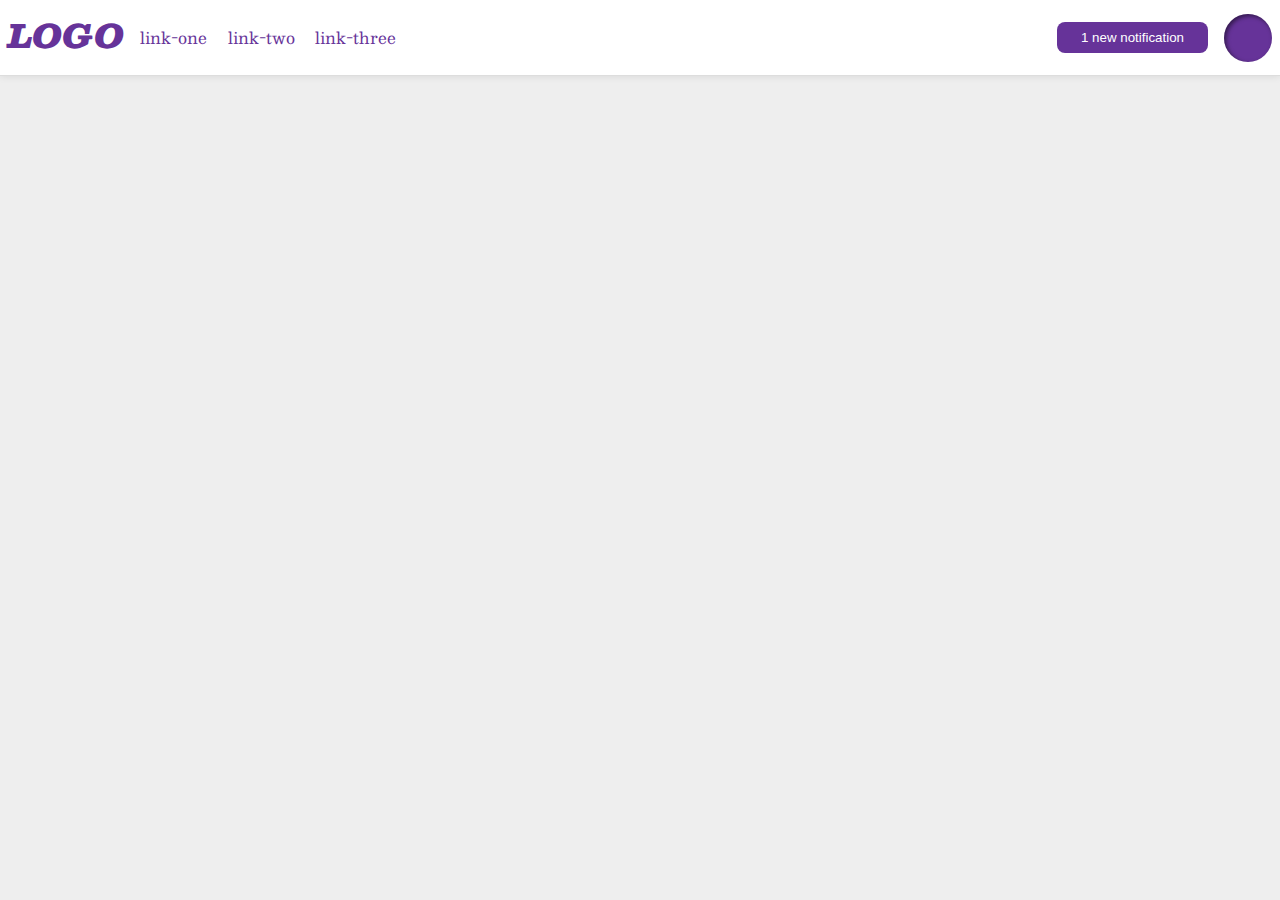
<file: flex/03-flex-header-2/index.html>
<!DOCTYPE html>
<html lang="en">
  <head>
    <meta charset="UTF-8">
    <meta http-equiv="X-UA-Compatible" content="IE=edge">
    <meta name="viewport" content="width=device-width, initial-scale=1.0">
    <title>Flex Header 2</title>
    <link rel="stylesheet" href="style.css">
  </head>
  <body>
    <div class="header">
      <div class="left-items">
        <div class="logo">
          LOGO
        </div>
        <ul class="links">
          <li><a href="google.com">link-one</a></li>
          <li><a href="google.com">link-two</a></li>
          <li><a href="google.com">link-three</a></li>
        </ul>
      </div>

      <div class="right-items">
        <button class="notifications">
          1 new notification
        </button>
        <div class="profile-image"></div>
      </div>
    </div>
  </body>
</html>
</file>
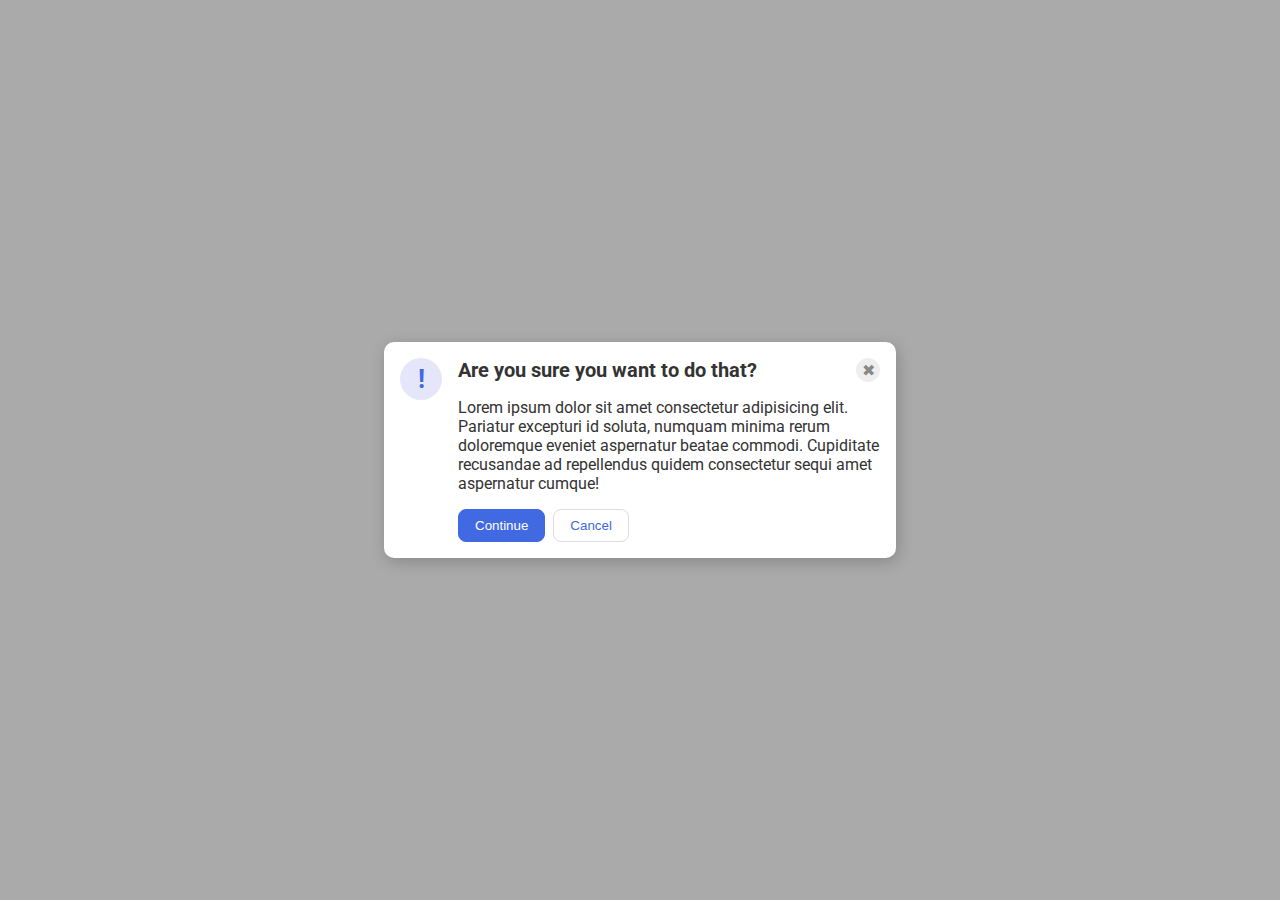
<file: flex/05-flex-modal/index.html>
<!DOCTYPE html>
<html lang="en">
  <head>
    <meta charset="UTF-8">
    <meta http-equiv="X-UA-Compatible" content="IE=edge">
    <meta name="viewport" content="width=device-width, initial-scale=1.0">
    <link rel="stylesheet" href="style.css">
    <title>Modal</title>
  </head>
  <body>
    <div class="modal">

      <div class="icon">!</div>

      <div class="non-icon-items">
        
        <div class="header-container">
          <div class="header">Are you sure you want to do that?</div>
          <button class="close-button">✖</button>
        </div>

        <div class="text">Lorem ipsum dolor sit amet consectetur adipisicing elit. Pariatur excepturi id soluta, numquam minima rerum doloremque eveniet aspernatur beatae commodi. Cupiditate recusandae ad repellendus quidem consectetur sequi amet aspernatur cumque!</div>

        <div class="button-container">
          <button class="continue">Continue</button>
          <button class="cancel">Cancel</button>
        </div>

      </div>
    </div>
  </body>
</html>
</file>
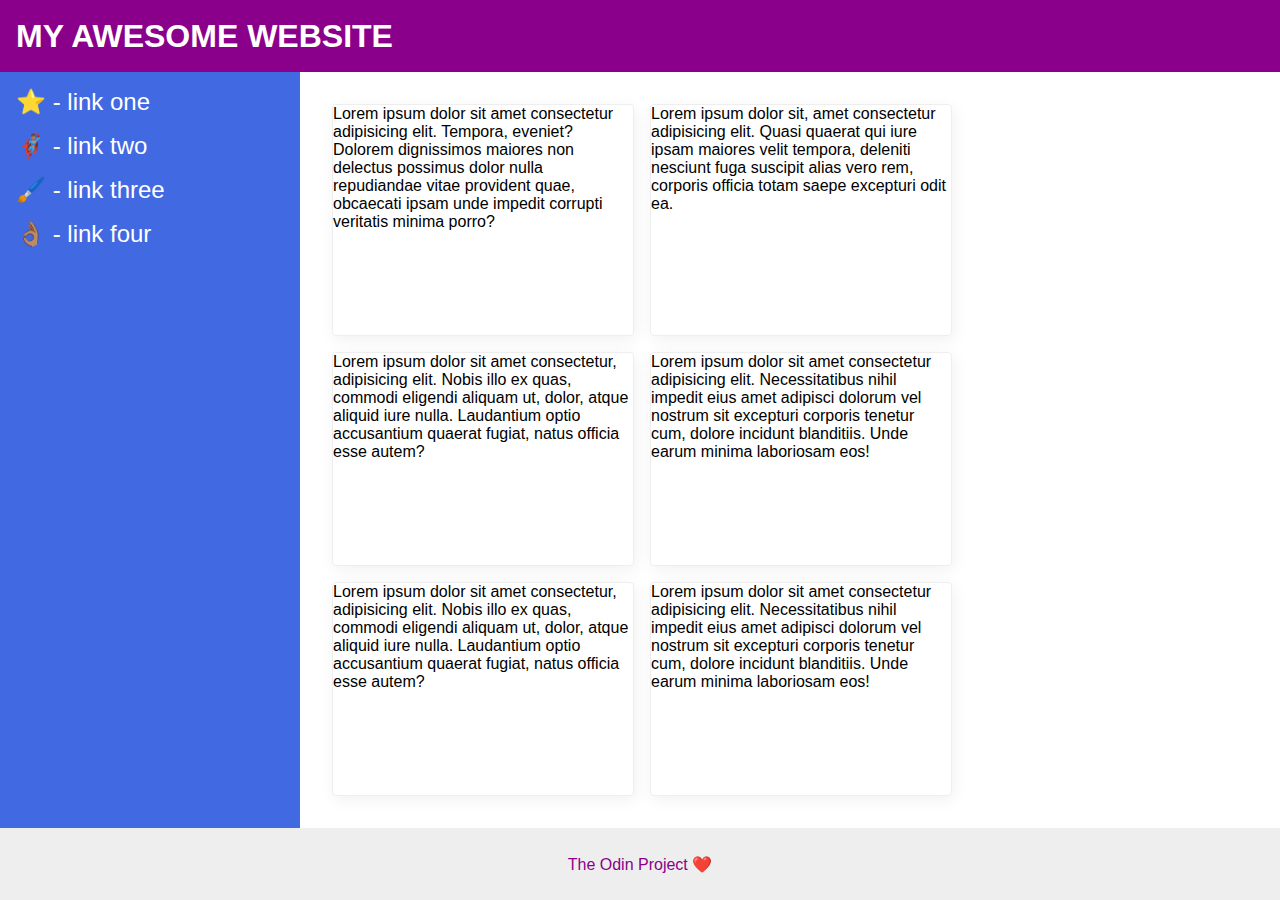
<file: flex/07-flex-layout-2/index.html>
<!DOCTYPE html>
<html lang="en">
  <head>
    <meta charset="UTF-8">
    <meta http-equiv="X-UA-Compatible" content="IE=edge">
    <meta name="viewport" content="width=device-width, initial-scale=1.0">
    <title>The Holy Grail</title>
    <link rel="stylesheet" href="style.css">
  </head>
  <body>
    <div class="header">
      MY AWESOME WEBSITE
    </div>
    
    <div class="links-content-container">
      <div class="sidebar">
        <ul>
          <li><a href="#">⭐ - link one</a></li>
          <li><a href="#">🦸🏽‍♂️ - link two</a></li>
          <li><a href="#">🖌️ - link three</a></li>
          <li><a href="#">👌🏽 - link four</a></li>
        </ul>
      </div>

      <div class="card-container">
        <div class="card">Lorem ipsum dolor sit amet consectetur adipisicing elit. Tempora, eveniet? Dolorem dignissimos maiores non delectus possimus dolor nulla repudiandae vitae provident quae, obcaecati ipsam unde impedit corrupti veritatis minima porro?</div>
        <div class="card">Lorem ipsum dolor sit, amet consectetur adipisicing elit. Quasi quaerat qui iure ipsam maiores velit tempora, deleniti nesciunt fuga suscipit alias vero rem, corporis officia totam saepe excepturi odit ea.</div>
        <div class="card">Lorem ipsum dolor sit amet consectetur, adipisicing elit. Nobis illo ex quas, commodi eligendi aliquam ut, dolor, atque aliquid iure nulla. Laudantium optio accusantium quaerat fugiat, natus officia esse autem?</div>
        <div class="card">Lorem ipsum dolor sit amet consectetur adipisicing elit. Necessitatibus nihil impedit eius amet adipisci dolorum vel nostrum sit excepturi corporis tenetur cum, dolore incidunt blanditiis. Unde earum minima laboriosam eos!</div>
        <div class="card">Lorem ipsum dolor sit amet consectetur, adipisicing elit. Nobis illo ex quas, commodi eligendi aliquam ut, dolor, atque aliquid iure nulla. Laudantium optio accusantium quaerat fugiat, natus officia esse autem?</div>
        <div class="card">Lorem ipsum dolor sit amet consectetur adipisicing elit. Necessitatibus nihil impedit eius amet adipisci dolorum vel nostrum sit excepturi corporis tenetur cum, dolore incidunt blanditiis. Unde earum minima laboriosam eos!</div>
      </div>
    </div>

    <div class="footer">
      The Odin Project ❤️
    </div>
  </body>
</html>
</file>
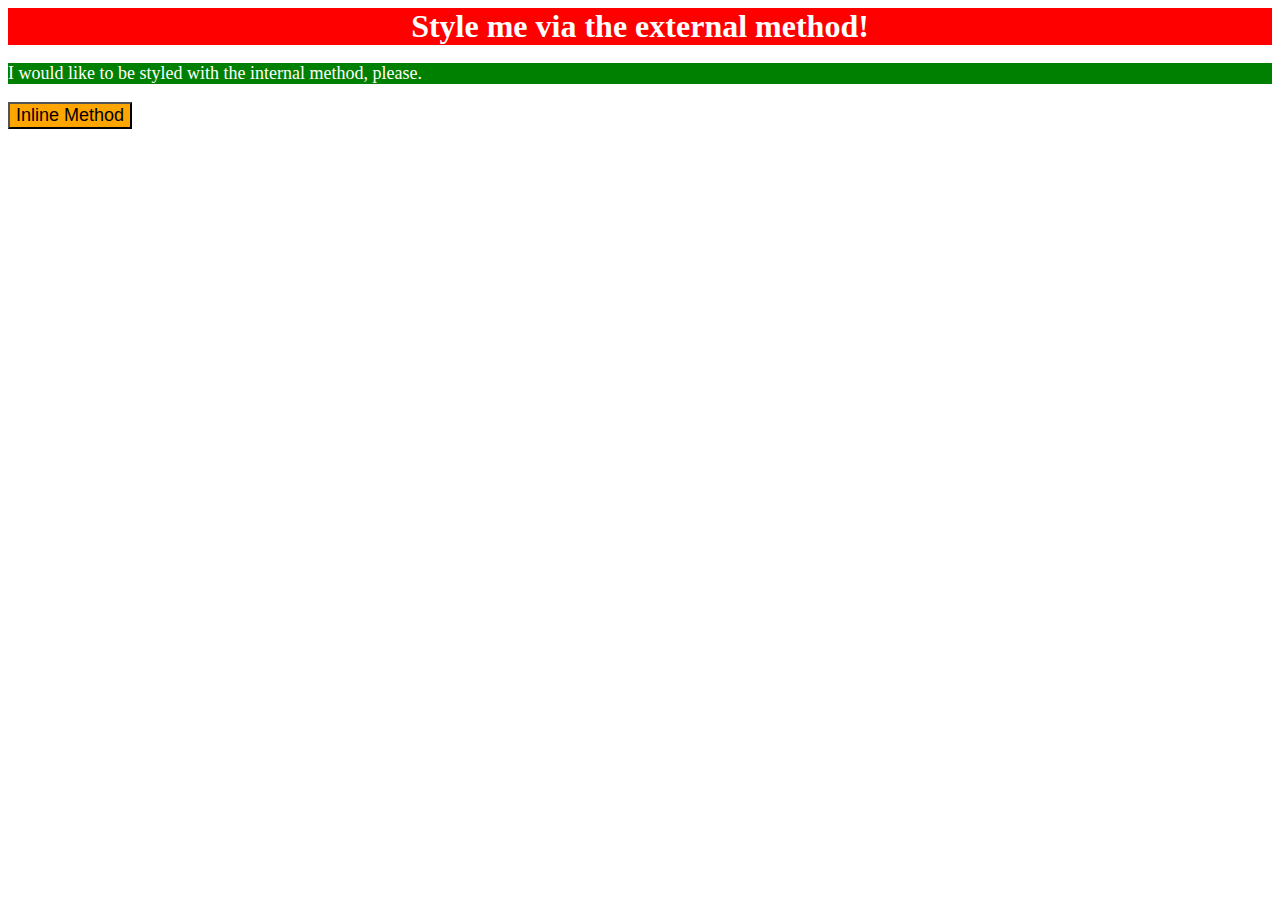
<file: foundations/01-css-methods/index.html>
<!DOCTYPE html>
<html lang="en">
  <head>
    <link rel="stylesheet" href="style.css"/>
    <style>
      p {
        color: white;
        background-color: green;
        font-size: 18px;
      }
    </style>
    <meta charset="UTF-8">
    <meta http-equiv="X-UA-Compatible" content="IE=edge">
    <meta name="viewport" content="width=device-width, initial-scale=1.0">
    <title>Methods for Adding CSS</title>
  </head>
  <body>
    <div>Style me via the external method!</div>
    <p>I would like to be styled with the internal method, please.</p>
    <button style="background-color: orange; font-size: 18px;">Inline Method</button>
  </body>
</html>
</file>
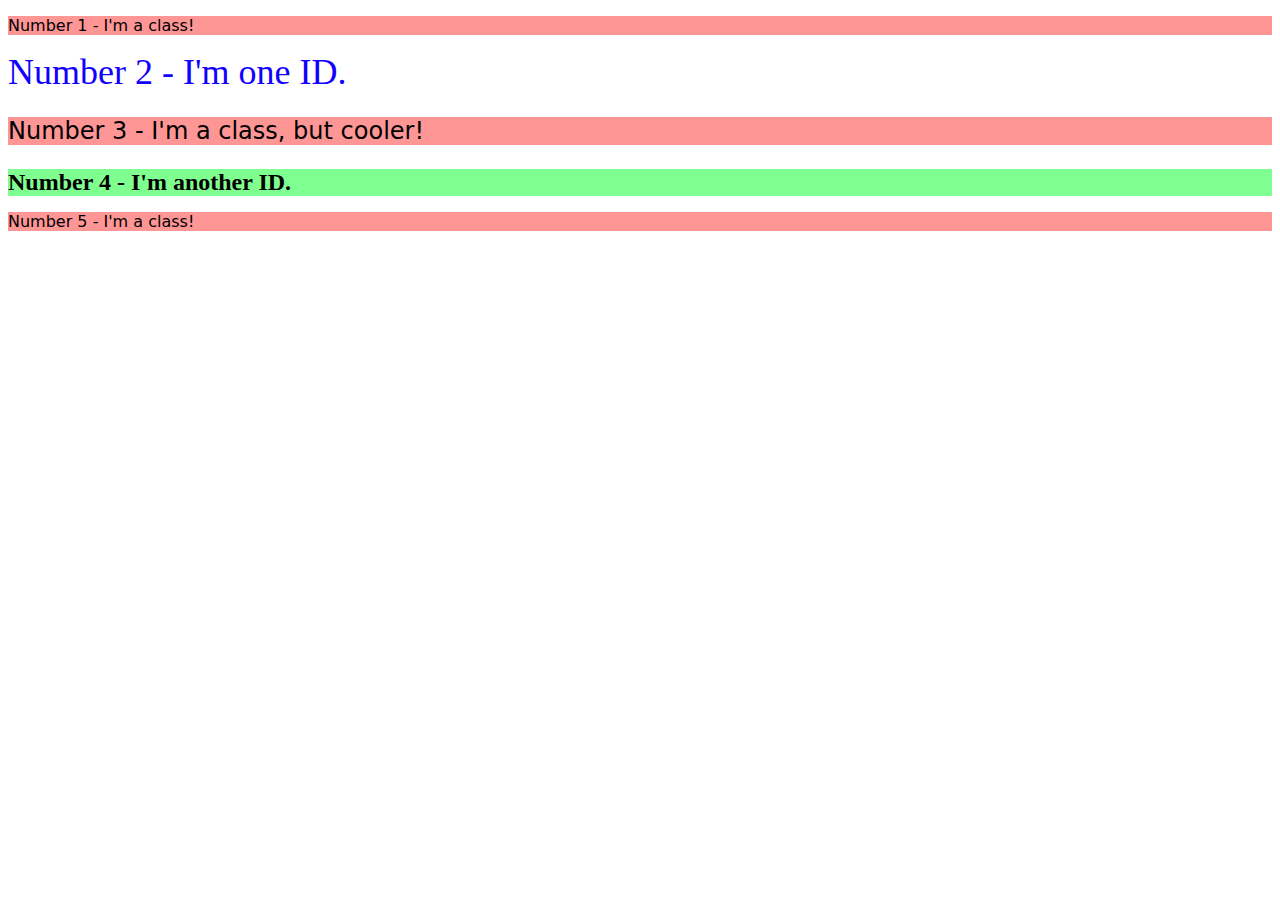
<file: foundations/02-class-id-selectors/index.html>
<!DOCTYPE html>
<html lang="en">
  <head>
    <meta charset="UTF-8">
    <meta http-equiv="X-UA-Compatible" content="IE=edge">
    <meta name="viewport" content="width=device-width, initial-scale=1.0">
    <title>Class and ID Selectors</title>
    <link rel="stylesheet" href="style.css">
  </head>
  <body>
    <p class="odd">Number 1 - I'm a class!</p>
    <div id="two">Number 2 - I'm one ID.</div>
    <p class="odd cool">Number 3 - I'm a class, but cooler!</p>
    <div id="four">Number 4 - I'm another ID.</div>
    <p class="odd">Number 5 - I'm a class!</p>
  </body>
</html>
</file>
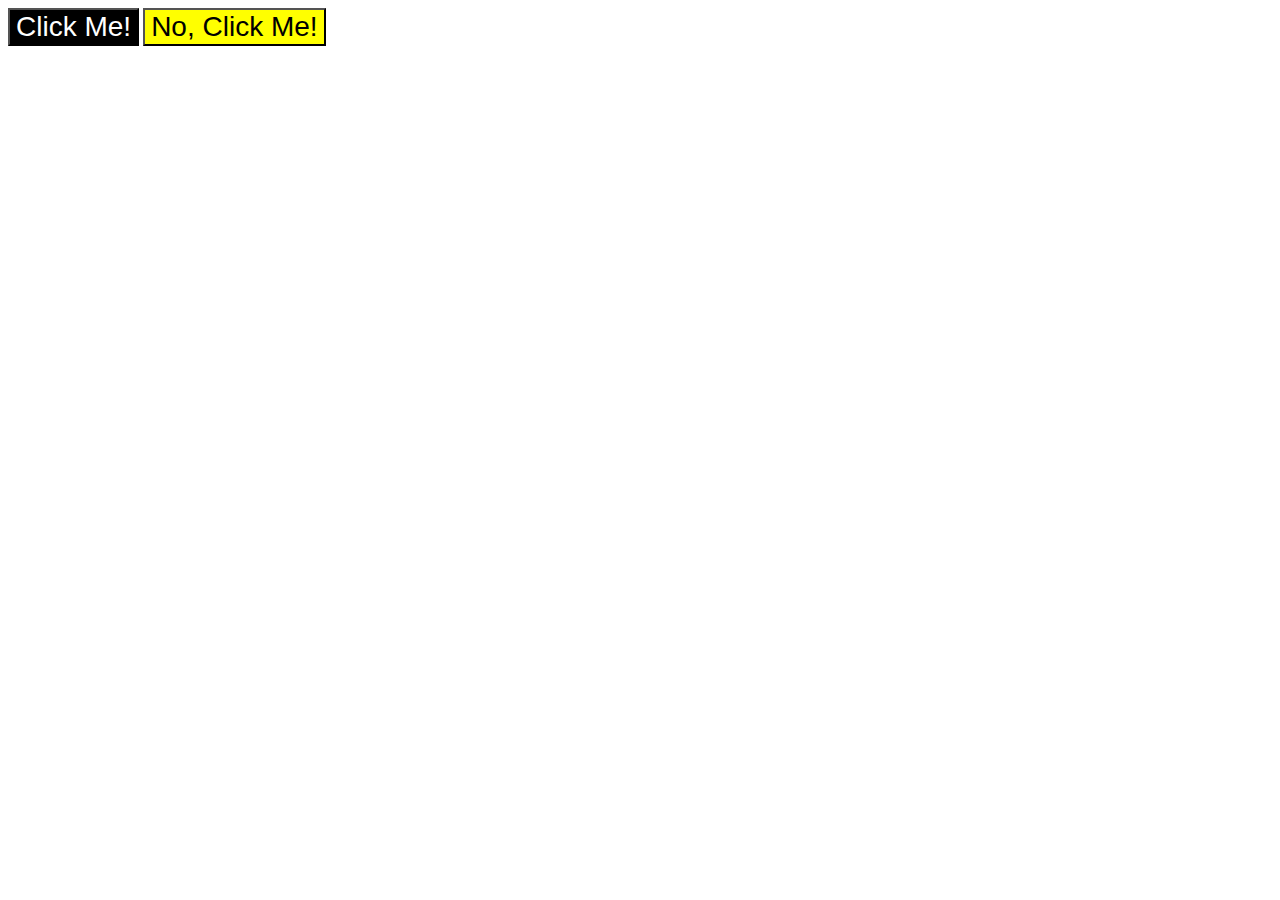
<file: foundations/03-grouping-selectors/index.html>
<!DOCTYPE html>
<html lang="en">
  <head>
    <meta charset="UTF-8">
    <meta http-equiv="X-UA-Compatible" content="IE=edge">
    <meta name="viewport" content="width=device-width, initial-scale=1.0">
    <title>Grouping Selectors</title>
    <link rel="stylesheet" href="style.css">
  </head>
  <body>
    <button class="first">Click Me!</button>
    <button class="second">No, Click Me!</button>
  </body>
</html>
</file>
<file: flex/03-flex-header-2/style.css>
/* this is some magical font-importing.  
you'll learn about it later. */
@import url('https://fonts.googleapis.com/css2?family=Besley:ital,wght@0,400;1,900&display=swap');

body {
  margin: 0;
  background: #eee;
  font-family: Besley, serif;
}

.header {
  background: white;
  border-bottom: 1px solid #ddd;
  box-shadow: 0 0 8px rgba(0,0,0,.1);
  padding: 8px;
  display: flex;
  justify-content: space-between;
}

.left-items {
  display: flex;
  gap: 16px;
}

.right-items {
  display: flex;
  align-items: center;
}

.profile-image {
  background: rebeccapurple;
  box-shadow: inset 2px 2px 4px rgba(0,0,0,.5);
  border-radius: 50%;
  width: 48px;
  height: 48px;
}

.logo {
  color: rebeccapurple;
  font-size: 32px;
  font-weight: 900;
  font-style: italic;
}

button {
  border: none;
  border-radius: 8px;
  background: rebeccapurple;
  color: white;
  padding: 8px 24px;
  margin-right: 16px;
}

a {
  /* this removes the line under our links */
  text-decoration: none;
  color: rebeccapurple;
}

ul {
  list-style-type: none;
  width: 256px;
  padding: 0px;
  display: flex;
  justify-content: space-between;
  align-items: center;

}
</file>
<file: flex/05-flex-modal/style.css>
@import url('https://fonts.googleapis.com/css2?family=Roboto:wght@400;700&display=swap');

html, body {
  height: 100%;
}

body {
  font-family: Roboto, sans-serif;
  margin: 0;
  background: #aaa;
  color: #333;
  /* I'll give you this one for free lol */
  display: flex;
  align-items: center;
  justify-content: center;
}

.modal {
  background: white;
  width: 480px;
  padding: 16px;
  border-radius: 10px;
  box-shadow: 2px 4px 16px rgba(0,0,0,.2);
  display: flex;
  gap: 16px;
}

.icon {
  color: royalblue;
  font-size: 26px;
  font-weight: 700;
  background: lavender;
  width: 42px;
  height: 42px;
  border-radius: 50%;
  display: flex;
  align-self: flex-start;
  align-items: center;
  justify-content: center;
  flex: 0 0 auto; /* Prevent smashed icon */
}

.close-button {
  background: #eee;
  border-radius: 50%;
  color: #888;
  font-weight: 400;
  font-size: 16px;
  height: 24px;
  width: 24px;
  display: flex;
  align-items: center;
  justify-content: center;
  border: 1px solid #eee;
  padding: 0;
}

button {
  cursor: pointer;
  padding: 8px 16px;
  border-radius: 8px;
}

button.continue {
  background: royalblue;
  border: 1px solid royalblue;
  color: white;
}

button.cancel {
  background: white;
  border: 1px solid #ddd;
  color: royalblue;
}

.non-icon-items {
  display: flex;
  flex-direction: column;
  justify-content: space-evenly;
  gap: 16px;
}

.header-container {
  display: flex;
  justify-content: space-between;
}

.header {
  font-size: 20px;
  font-weight: 700;
}

.button-container {
  display: flex;
  gap: 8px;
}
</file>
<file: flex/07-flex-layout-2/style.css>
body {
  font-family: -apple-system, BlinkMacSystemFont, 'Segoe UI', Roboto, Oxygen, Ubuntu, Cantarell, 'Open Sans', 'Helvetica Neue', sans-serif;
  margin: 0;
  min-height: 100vh;
  display: flex;
  flex-direction: column;
}

.header {
  padding-left: 16px;
  height: 72px;
  background: darkmagenta;
  color: white;
  font-size: 32px;
  font-weight: 900;
  display: flex;
  align-items: center;
}

.footer {
  height: 72px;
  background: #eee;
  color: darkmagenta;
  display: flex;
  justify-content: center;
  align-items: center;
}

.links-content-container {
  display: flex;
  flex: 1 1 auto;
}

.sidebar {
  padding: 16px;
  width: 300px;
  background: royalblue;
  font-size: 24px;
  box-sizing: border-box;
  display: flex;
  flex-direction: column;
  flex: 0 0 auto;
}

.sidebar a {
  color: white;
  text-decoration: none;
}

.sidebar ul {
  padding: 0px;
  margin: 0px;
  list-style: none;
  display: flex;
  flex-direction: column;
  gap: 16px;
}

.card-container {
  padding: 32px;
  display: flex;
  flex-wrap: wrap;
  gap: 16px;

}

.card {
  width: 300px;
  border: 1px solid #eee;
  box-shadow: 2px 4px 16px rgba(0,0,0,.06);
  border-radius: 4px;
}
</file>
<file: foundations/01-css-methods/style.css>
div {
    color: white;
    background-color: red;
    text-align: center;
    font-size: 32px;
    font-weight: 700;
}
</file>
<file: foundations/02-class-id-selectors/style.css>
.odd {
    background-color: rgb(255, 150, 150);
    font-family: Verdana, "DejaVu Sans", sans-serif;
}

#two {
    font-size: 36px;
    color: hsl(244, 100%, 50%)
}

.odd.cool {
    font-size: 24px;
}

#four {
    background-color: #80ff91;
    font-size: 24px;
    font-weight: 700;
}
</file>
<file: foundations/03-grouping-selectors/style.css>
.first {
    color: white;
    background-color: black;
}

.second {
    background-color: yellow;
}

.first, .second {
    font-size: 28px;
    font-family: Helvetica, "Times New Roman", sans-serif;
}
</file>
